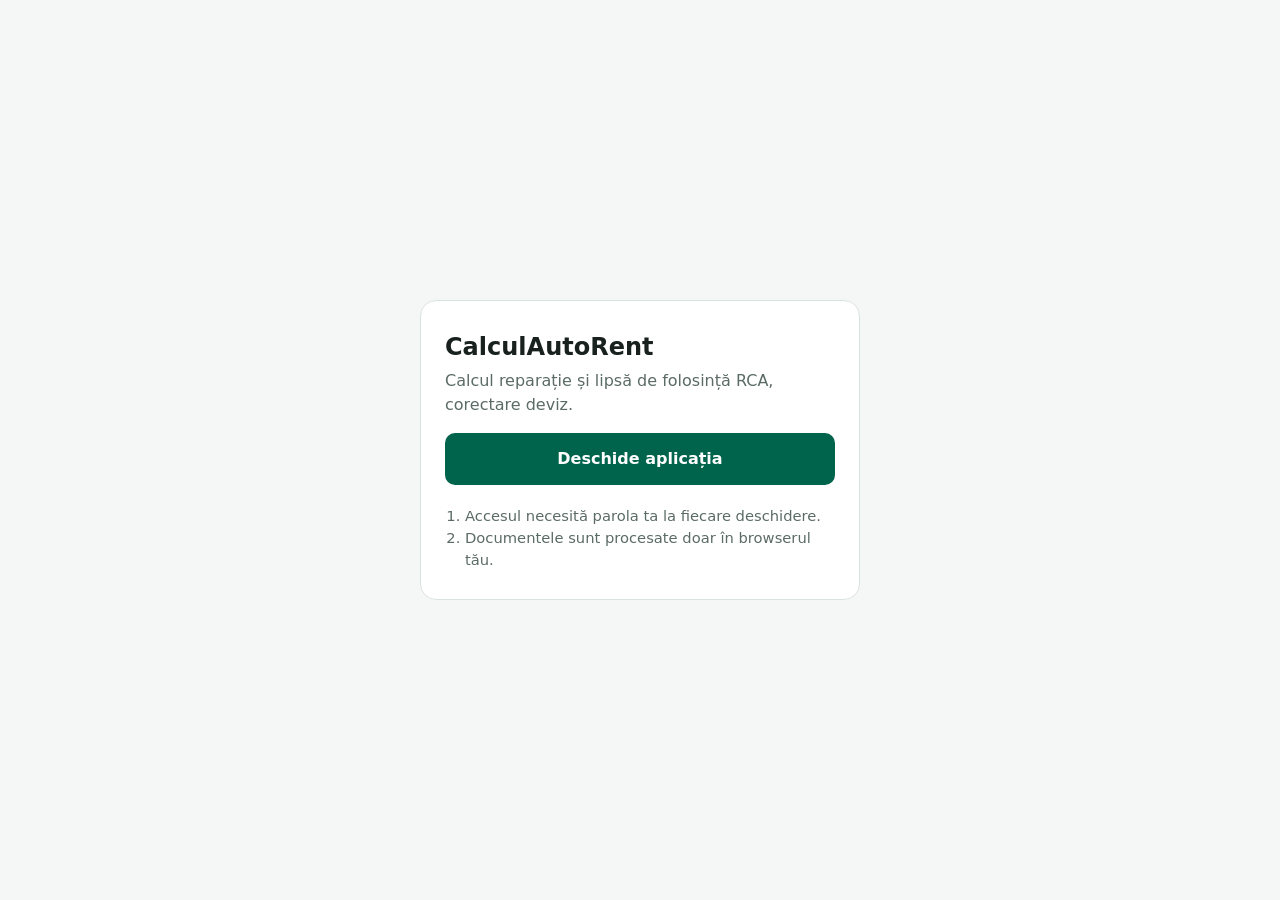
<file: index.html>
<!doctype html>
<html lang="ro">
<head>
<meta charset="utf-8">
<meta name="viewport" content="width=device-width,initial-scale=1">
<meta http-equiv="Content-Security-Policy" content="default-src 'none'; style-src 'unsafe-inline'; base-uri 'none'; form-action 'none'">
<meta name="referrer" content="no-referrer">
<meta name="robots" content="noindex,nofollow">
<meta name="theme-color" content="#00634c">
<title>CalculAutoRent</title>
<style>
  :root { --bg:#f5f7f6; --card:#fff; --text:#18211e; --muted:#5b6b65; --brand:#00634c; --brand-text:#fff; --line:#dbe3e0; }
  @media (prefers-color-scheme: dark) { :root { --bg:#0f1513; --card:#17201d; --text:#e7efec; --muted:#9db0a9; --brand:#2fa37f; --brand-text:#06130f; --line:#26332f; } }
  * { box-sizing:border-box; }
  body { margin:0; min-height:100vh; display:grid; place-items:center; padding:16px; background:var(--bg); color:var(--text); font:16px/1.5 system-ui,-apple-system,"Segoe UI",Roboto,sans-serif; }
  main { width:100%; max-width:440px; background:var(--card); border:1px solid var(--line); border-radius:16px; padding:28px 24px; }
  h1 { margin:0 0 4px; font-size:1.5rem; }
  p { margin:0 0 16px; color:var(--muted); }
  a.go { display:block; text-align:center; text-decoration:none; background:var(--brand); color:var(--brand-text); font-weight:600; padding:14px; border-radius:10px; }
  a.go:focus-visible { outline:3px solid var(--text); outline-offset:2px; }
  ol { margin:20px 0 0; padding-left:20px; color:var(--muted); font-size:.92rem; }
</style>
</head>
<body>
<main>
  <h1>CalculAutoRent</h1>
  <p>Calcul reparație și lipsă de folosință RCA, corectare deviz.</p>
  <a class="go" href="app/" rel="noreferrer">Deschide aplicația</a>
  <ol>
    <li>Accesul necesită parola ta la fiecare deschidere.</li>
    <li>Documentele sunt procesate doar în browserul tău.</li>
  </ol>
</main>
</body>
</html>
</file>
